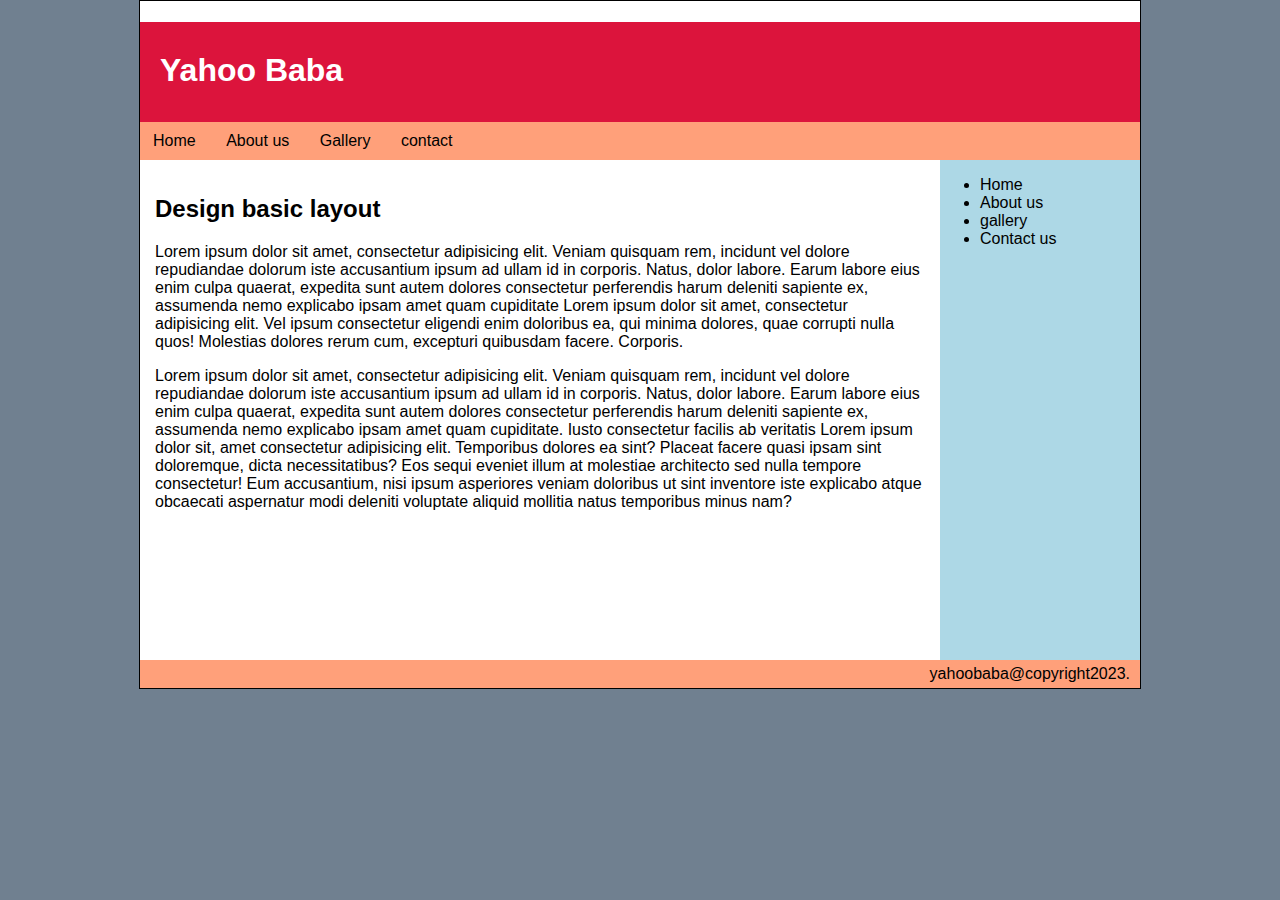
<file: layout design/layout.html>
<!DOCTYPE html>
<html lang="en">
<head>
    <meta charset="UTF-8">
    <meta http-equiv="X-UA-Compatible" content="IE=edge">
    <meta name="viewport" content="width=device-width, initial-scale=1.0">
    <title>Layout design</title>

    <link rel="stylesheet" href="demo.css">
    
</head>
<body>
    <div id="wraper">
    <div id="header">
        <h1>Yahoo Baba</h1>
    </div>
    <div id="menu">
        <ul>
            <li><a href="">Home</a></li>
            <li><a href="">About us</a></li>
            <li><a href="">Gallery</a></li>
            <li><a href="">contact</a></li>
        </ul>
    </div>
    <div id="content">
        <h2>Design basic layout</h2>
        <p>Lorem ipsum dolor sit amet, consectetur adipisicing elit. Veniam quisquam rem, incidunt vel dolore repudiandae dolorum iste accusantium ipsum ad ullam id in corporis. Natus, dolor labore. Earum labore eius enim culpa quaerat, expedita sunt autem dolores consectetur perferendis harum deleniti sapiente ex, assumenda nemo explicabo ipsam amet quam cupiditate Lorem ipsum dolor sit amet, consectetur adipisicing elit. Vel ipsum consectetur eligendi enim doloribus ea, qui minima dolores, quae corrupti nulla quos! Molestias dolores rerum cum, excepturi quibusdam facere. Corporis.</p>

        <p>Lorem ipsum dolor sit amet, consectetur adipisicing elit. Veniam quisquam rem, incidunt vel dolore repudiandae dolorum iste accusantium ipsum ad ullam id in corporis. Natus, dolor labore. Earum labore eius enim culpa quaerat, expedita sunt autem dolores consectetur perferendis harum deleniti sapiente ex, assumenda nemo explicabo ipsam amet quam cupiditate. Iusto consectetur facilis ab veritatis Lorem ipsum dolor sit, amet consectetur adipisicing elit. Temporibus dolores ea sint? Placeat facere quasi ipsam sint doloremque, dicta necessitatibus? Eos sequi eveniet illum at molestiae architecto sed nulla tempore consectetur! Eum accusantium, nisi ipsum asperiores veniam doloribus ut sint inventore iste explicabo atque obcaecati aspernatur modi deleniti voluptate aliquid mollitia natus temporibus minus nam?</p>
    </div>
    <div id="sidebar">
        <ul>
            <li><a href="">Home</a></li>
            <li><a href="">About us</a></li>
            <li><a href="">gallery</a></li>
            <li><a href="">Contact us</a></li>
             
        </ul>
            

    </div>

    <div id="footer">
        yahoobaba@copyright2023.
    </div>
</div>







    
</body>
</html>
</file>
<file: layout design/demo.css>
body{
    font-family:arial,helvetica;
    background: slategray;
    margin:0;
    padding:0;
}


#wraper{
    border: 1px solid black;
    width: 1000px;
   background:white;
   margin: 0 auto;
}

#header{
    background:crimson;
    color:white;
    height:100px;
}
#header h1{

padding: 30px 0 0 20px;

}

#menu{
    background:lightsalmon;

}

#menu ul{
    margin:0;
    padding:0;
}

#menu li{
    display: inline-block;
}
#menu li a{
    display: block;
    padding: 10px 13px;
    text-decoration: none;
    color:black;
}
#menu li a:hover{
    background: crimson;
}
#content{
    width:800px;
    float:left;
    padding: 15px;
    min-height:500px;
    box-sizing:border-box;
    
    
    
}

#sidebar{
    background:lightblue;
    width:200px;
    min-height:500px;
    float:right;
    
}
#sidebar a{
    text-decoration: none;
    color:black;
}
#footer{
    background:lightsalmon;
    padding: 5px 10px;
    text-align:right;
    clear: both;
}
</file>
